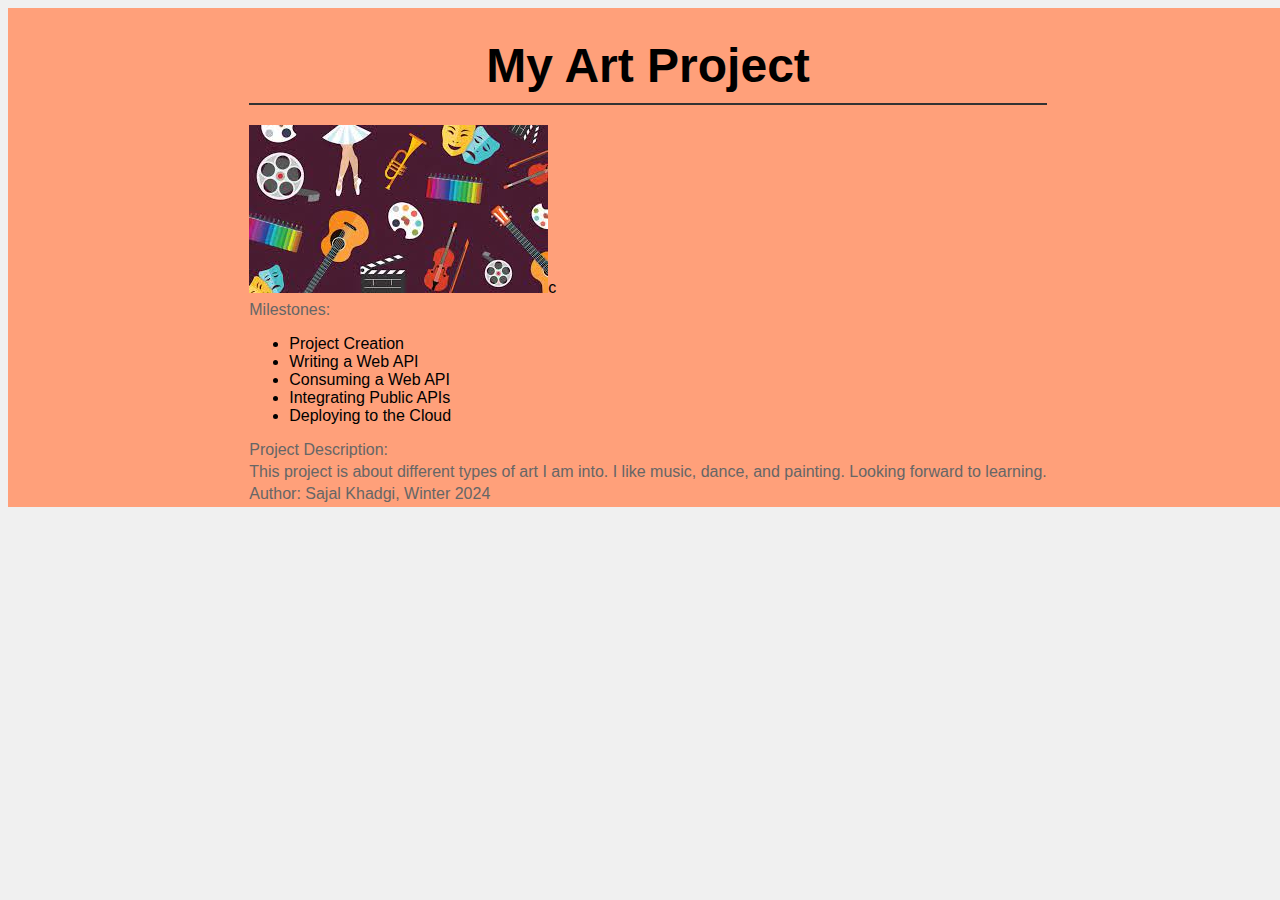
<file: src/main/resources/static/index.html>
<!DOCTYPE html>
<html lang="en">
<head>
    <meta charset="UTF-8">
    <meta name="viewport" content="width=device-width, initial-scale=1.0">
    <link rel="stylesheet" href="css/styles.css">
    <title>My Art Project</title>
</head>
<body>
<div class="container">
    <h1>My Art Project</h1>
    <img src="images/img.png" alt="Project Image">c
    <p>Milestones:</p>
    <ul>
        <li>Project Creation</li>
        <li>Writing a Web API</li>
        <li>Consuming a Web API</li>
        <li>Integrating Public APIs</li>
        <li>Deploying to the Cloud</li>
    </ul>
    <p>Project Description:</p>
    <p>This project is about different types of art I am into. I like music, dance, and painting. Looking forward to learning.</p>
    <p>Author: Sajal Khadgi, Winter 2024</p>
</div>
</body>
</html>
</file>
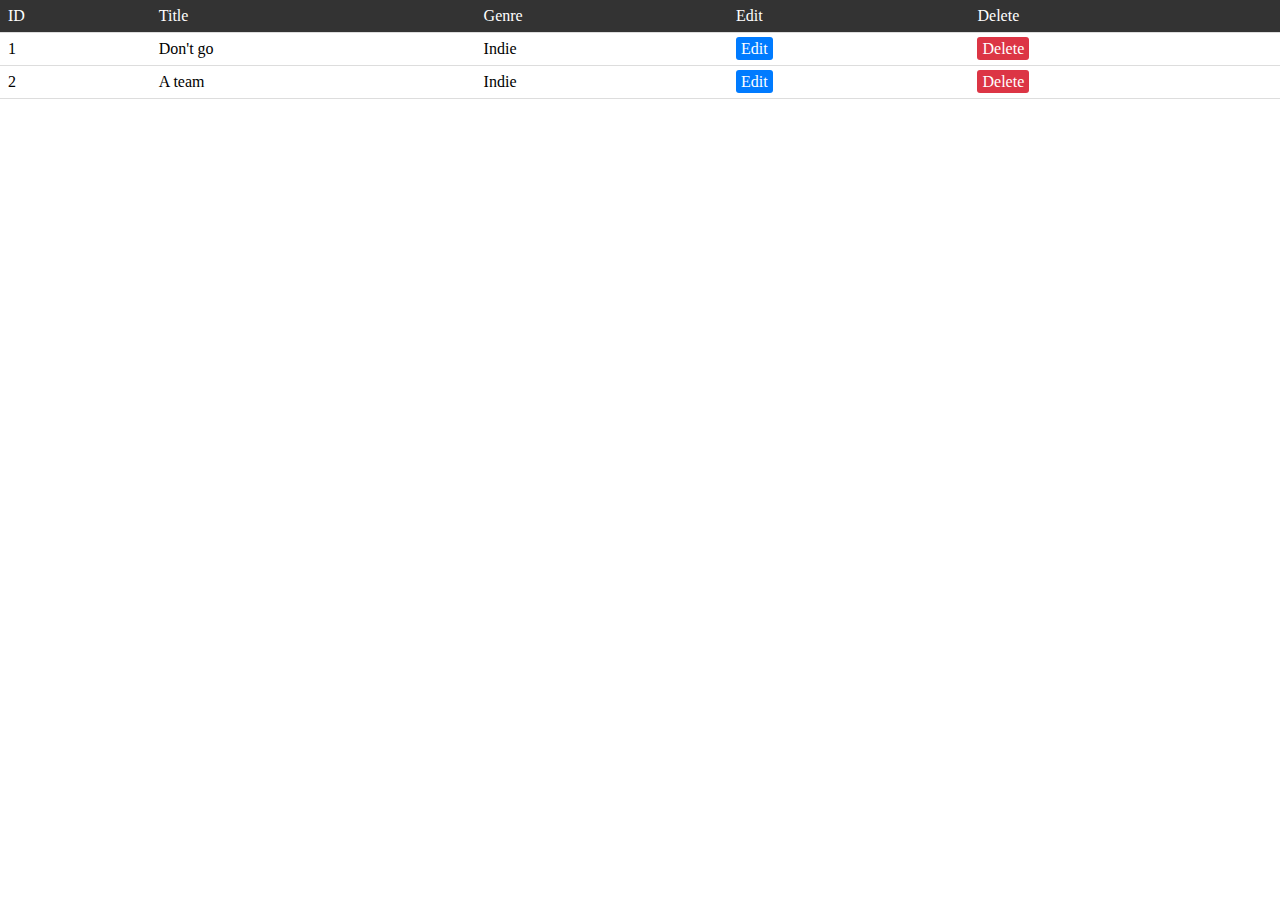
<file: src/main/resources/static/table.html>
<!DOCTYPE html>
<html lang="en">
<head>
    <meta charset="UTF-8">
    <title>Table</title>
  <link rel="stylesheet" href="css/reset.css">
  <link rel="stylesheet" href="css/table.css">
  <script src="js/table-interface.js"></script>
</head>
<body>
<table>
  <thead>
  <tr>
    <th>ID</th>
    <th>Title</th>
    <th>Genre</th>
    <th>Edit</th>
    <th>Delete</th>
  </tr>
  </thead>
  <tbody>
  <tr>
    <td>1</td>
    <td>Don't go</td>
    <td>Indie</td>
    <td>
      <a href="#" class="edit">Edit</a>
    </td>
    <td>
      <a href="#" class="delete">Delete</a>
    </td>
  </tr>

  <tr>
    <td>2</td>
    <td>A team</td>
    <td>Indie</td>
    <td>
      <a href="#" class="edit">Edit</a>
    </td>
    <td>
      <a href="#" class="delete">Delete</a>
    </td>
  </tr>
  </tbody>
</body>
</html>
</file>
<file: src/main/resources/static/css/styles.css>
/* General styles */
html {
    background-color: #f0f0f0;
}

body {
    background-color: lightsalmon;
    width: 100%;
    display: flex;
    flex-direction: column;
    align-items: center;
    font-family: Arial, sans-serif;
}

h1 {
    font-size: 3em;
    text-align: center;
    border-bottom: 2px solid #333;
    padding: 10px 0;
    margin: 20px 0;
}

/* Music item styles */
.music {
    border: 2px solid #333;
    padding: 10px;
    margin: 10px;
    border-radius: 10px;
    width: 200px;
    background-color: #fff;
}

h2 {
    font-size: 1.2em;
    color: #333;
    margin: 6px 0;
    font-weight: bold;
}

p {
    margin: 4px 0;
    color: #666;
}

/* Music container styles */
#music {
    display: flex;
    flex-wrap: wrap;
    justify-content: center;
}

/* Form styles */
form {
    width: 60%;
    background-color: #333;
    color: #fff;
    padding: 20px;
    border-radius: 10px;
    margin: 20px 0;
    height: 200px;
    overflow-y: auto;

}

.form-group {
    margin-bottom: 5px;
}

label {
    margin-bottom: 10px;
    font-size: 1.1em;
}

input {
    margin-bottom: 4px;
    padding: 8px;
    border-radius: 5px;
    border: 1px solid #666;
    background-color: #f0f0f0;
    width: 100%;
}

button {
    background-color: #fff;
    color: #333;
    border: none;
    padding: 10px 16px;
    border-radius: 5px;
    cursor: pointer;
}

button:hover {
    background-color: #666;
    color: #fff;
}

/* Table styles */
table {
    width: 60%;
    border-collapse: collapse;
    margin-top: 20px;
    height: 200px;
    overflow-y: auto;
}

td {
    border: 1px solid #333; /* Add borders to table headers and cells */
    padding: 8px; /* Add padding to table cells */
}

th {
    background-color: #333; /* Set background color for table headers */
    color: #fff; /* Set text color for table headers */


}

/* Button styles */
button {
    margin-top: 20px; /* Add space between form and buttons */
    display: block; /* Ensure buttons take full width */
    width: 100%;
    background-color: #fff;
    color: #333;
    border: none;
    padding: 10px;
    border-radius: 5px;
    cursor: pointer;
}

button:hover {
    background-color: #666;
    color: #fff;
}
</file>
<file: src/main/resources/static/css/table.css>
/* Reset styles */
table {
    border-collapse: collapse;
    width: 100%;
}

th, td {
    padding: 8px;
    text-align: left;
    border-bottom: 1px solid #ddd;
}

tr:hover {
    background-color: #f5f5f5;
}

th {
    background-color: #333;
    color: white;
}

/* Edit and Delete link styles */
.edit, .delete {
    text-decoration: none;
    padding: 3px 5px;
    border-radius: 3px;
}

.edit {
    background-color: #007bff;
    color: #fff;
}

.delete {
    background-color: #dc3545;
    color: #fff;
}

.edit:hover, .delete:hover {
    background-color: #0056b3;
}

.delete:hover {
    background-color: #c82333;
}
</file>
